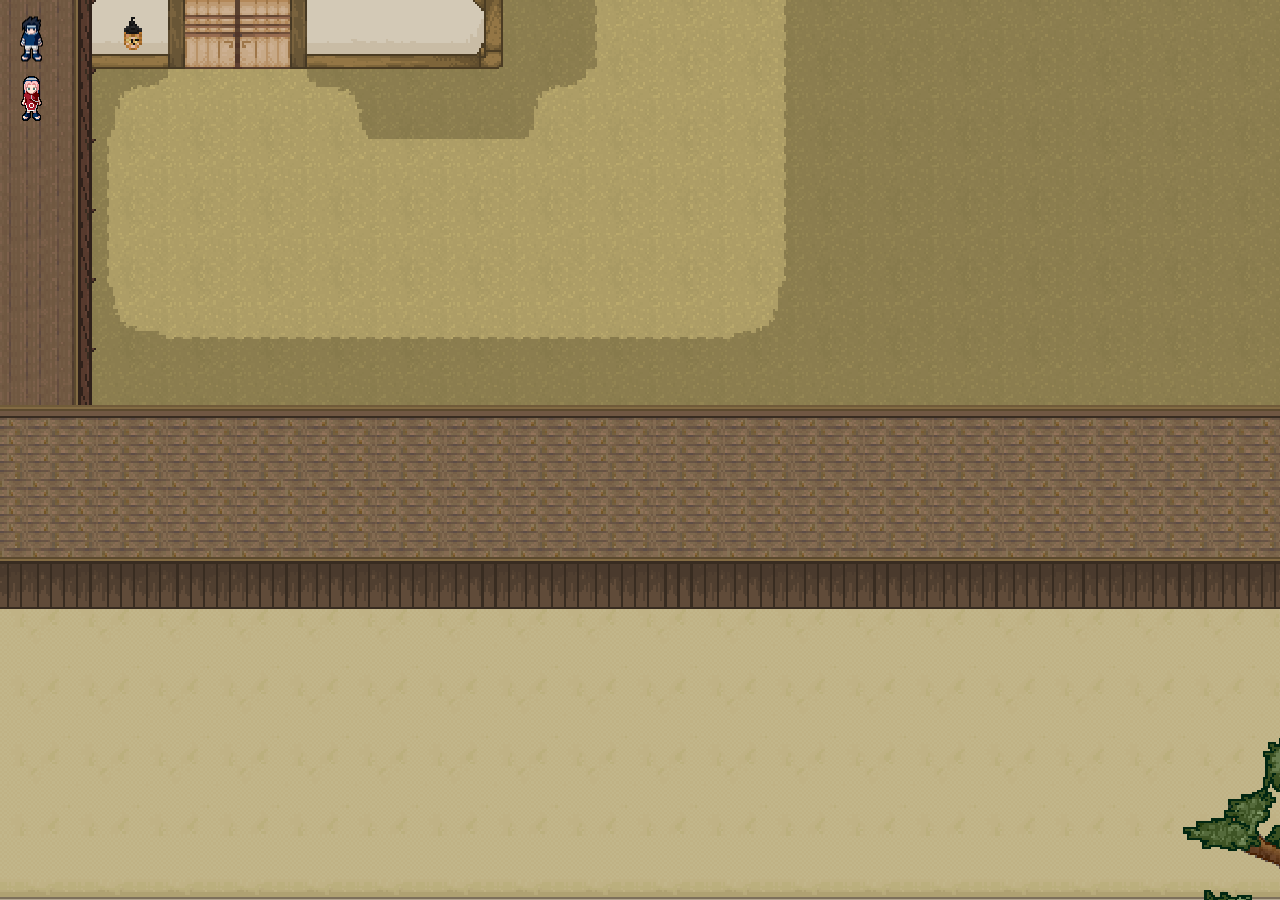
<file: ComSakura/index.html>
<!DOCTYPE html>
<html lang="en">

<head>
    <meta charset="UTF-8">
    <meta name="viewport" content="width=device-width, initial-scale=1.0">
    <title>Andar de Tela</title>
    <link rel="stylesheet" href="style.css">
</head>

<body id="fundo">
    <div id="sasuke"></div>
    <div id="sakura"></div>
</body>

<script src="index.js"></script>

</html>
</file>
<file: ComSakura/style.css>
#sasuke {
    position: relative;
    width: 45px;
    height: 60px;
    top: 0;
    bottom: 0;
    right: 0;
    left: 0;
}

#sakura {
    position: relative;
    width: 45px;
    height: 60px;
    top: 0;
    bottom: 0;
    right: 0;
    left: 0;
}
</file>
